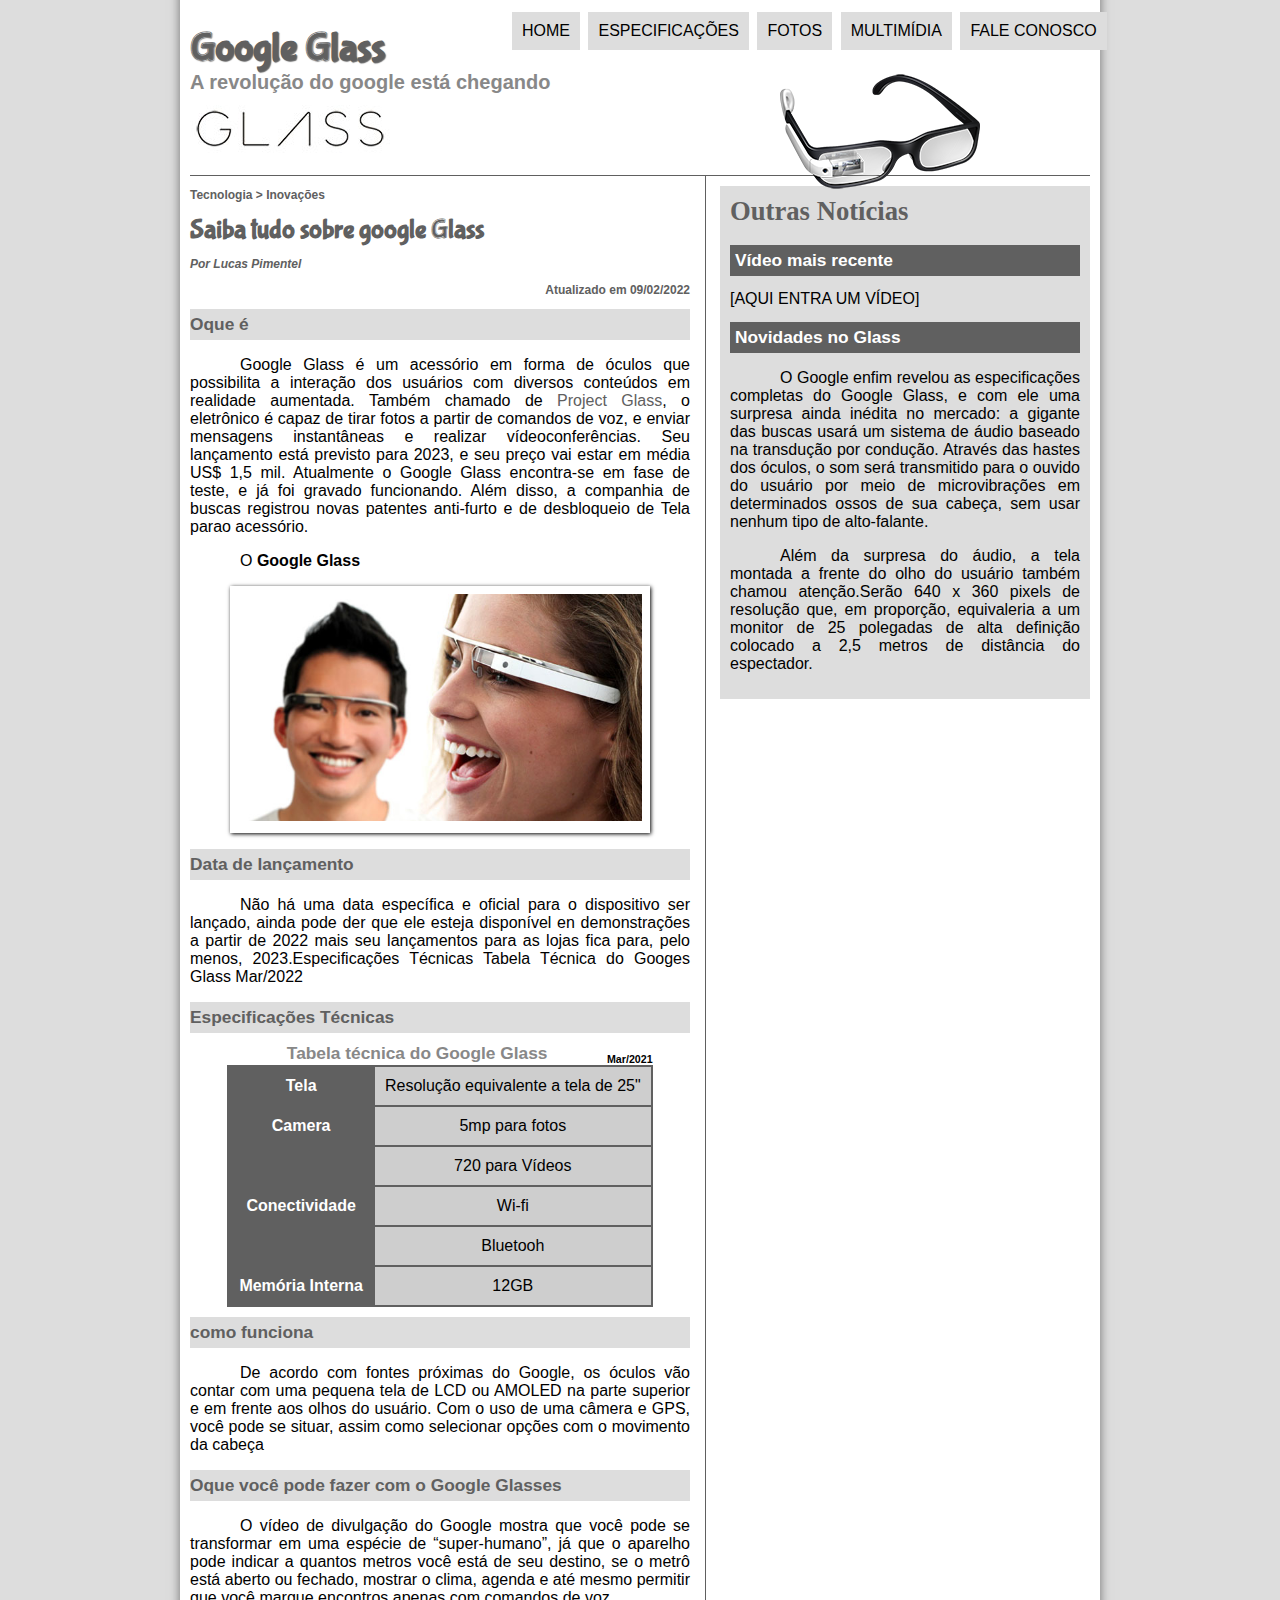
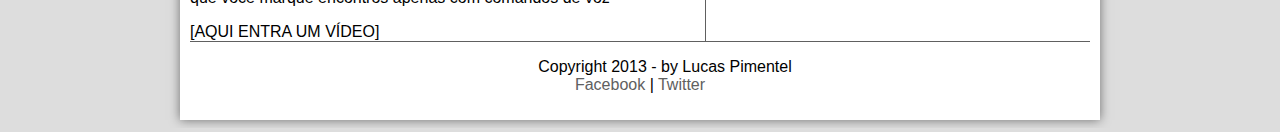
<file: index.html>
<!DOCTYPE html>
<html lang="pt-br">

<head>
  <meta charset="UTF-8" />
  <title> Tudo sobre Google Glass </title>
  <link rel="stylesheet" type="text/css" href="_css/estilo.css" />
</head>
<script language="javaScript" src="_javascript/funcoes.js"></script>
<body>
  <div id="interface">
    <header id="cabecalho">
      <hgroup>
        <h1>Google Glass</h1>
        <h2>A revolução do google está chegando</h2>
      </hgroup>

      <img id="icone" src="_imagens/glass-oculos-preto-peq.png" />
      <nav id="menu">
        <h1>Menu Principal</h1>
        <ul type="square">
          <li onmouseover="mudaFoto('_imagens/home.png')" onmouseout="mudaFoto('_imagens/glass-oculos-preto-peq.png')"><a href="index.html">Home</a></li>
          <li onmouseover="mudaFoto('_imagens/especificacoes.png')" onmouseout="mudaFoto('_imagens/glass-oculos-preto-peq.png')"><a href="specs.html">Especificações</a></li>
          <li onmouseover="mudaFoto('_imagens/fotos.png')" onmouseout="mudaFoto('_imagens/glass-oculos-preto-peq.png')"><a href="fotos.html">Fotos</a></li>
          <li onmouseover="mudaFoto('_imagens/multimidia.png')" onmouseout="mudaFoto('_imagens/glass-oculos-preto-peq.png')"><a href="multimidia.html">Multimídia</a></li>
          <li onmouseover="mudaFoto('_imagens/contato.png')" onmouseout="mudaFoto('_imagens/glass-oculos-preto-peq.png')"><a href="fale-conosco.html">Fale Conosco</a></li>
        </ul>
      </nav>
    </header>

    <section id="corpo">
      <article id="noticia-principal">
        <header id="cabecalho-artigo">
      <hgroup>
        <h3>Tecnologia > Inovações</h3>
        <h1>Saiba tudo sobre google Glass</h1>
        <h3><i>Por Lucas Pimentel</h3></i>
        <h3 class="direita">Atualizado em 09/02/2022</h3>
      </hgroup>
      </header>
      


      <h2>Oque é</h2>
      <p> Google Glass é um acessório em forma de óculos que possibilita a interação dos usuários com diversos conteúdos
        em realidade aumentada. Também chamado de <a href="http://glass.google.com" target="_blank">Project Glass</a>, o
        eletrônico é capaz de tirar fotos a partir de comandos de voz, e enviar mensagens instantâneas e realizar
        vídeoconferências. Seu lançamento está previsto para 2023, e seu preço vai estar em média US$ 1,5 mil.
        Atualmente o Google Glass encontra-se em fase de teste, e já foi gravado funcionando. Além disso, a companhia de
        buscas registrou novas patentes anti-furto e de desbloqueio de Tela parao acessório.
      </p>
      <p>O <span class="google-bold">Google Glass</span></p>
      <figure class="foto-legenda">
        <img src="_imagens/glass-quadro-homem-mulher.jpg" />
        <figcaption>
          <h3>Google Glass</h3>
          <p>Uma nova maneira de ver o mundo.</p>
        </figcaption>
      </figure>
      <h2>Data de lançamento</h2>
      <p>Não há uma data específica e oficial para o dispositivo ser lançado, ainda pode der que ele esteja disponível
        en demonstrações a partir de 2022 mais seu lançamentos para as lojas fica para, pelo menos, 2023.Especificações
        Técnicas Tabela Técnica do Googes Glass Mar/2022</p>
      <h2>Especificações Técnicas</h2>
      <table id="tabelaspec">
        <caption>Tabela técnica do Google Glass <span>Mar/2021</span></caption>

        <tr>
          <td class="ce">Tela</td>
          <td class="cd">Resolução equivalente a tela de 25"</td>
        </tr>
        <tr>
          <td rowspan="2" class="ce">Camera</td>
          <td class="cd">5mp para fotos</td>
        </tr>
        <tr>
          <td class="cd">720 para Vídeos</td></tr>
        <tr><td rowspan="2" class="ce">Conectividade</td>
        <td class="cd">Wi-fi</td></tr>
        <tr><td class="cd">Bluetooh</td></tr>
        <tr><td class="ce">Memória Interna</td>
        <td class="cd">12GB</td></tr>
      </table>

      <h2>como funciona</h2>
      <p>De acordo com fontes próximas do Google, os óculos vão contar com uma pequena tela de LCD ou AMOLED na parte
        superior e em frente aos olhos do usuário. Com o uso de uma câmera e GPS, você pode se situar, assim como
        selecionar opções com o movimento da cabeça</p>
      <h2>Oque você pode fazer com o Google Glasses</h2>
      <p>O vídeo de divulgação do Google mostra que você pode se transformar em uma espécie de “super-humano”, já que o
        aparelho pode indicar a quantos metros você está de seu destino, se o metrô está aberto ou fechado, mostrar o
        clima, agenda e até mesmo permitir que você marque encontros
        apenas com comandos de voz</p>
      [AQUI ENTRA UM VÍDEO]
    </article>
    </section>
    <aside id="lateral">
      <h1>Outras Notícias</h1>
      <h2>Vídeo mais recente </h2>
      [AQUI ENTRA UM VÍDEO]
      <h2>Novidades no Glass</h2>
      <p>O Google enfim revelou as especificações completas do Google Glass, e com ele uma surpresa ainda inédita no
        mercado: a gigante das buscas usará um sistema de áudio baseado na transdução por condução. Através das hastes
        dos óculos, o som será transmitido para o ouvido do usuário por meio de microvibrações em determinados ossos de
        sua cabeça, sem usar nenhum tipo de alto-falante.</p>
      <p>Além da surpresa do áudio, a tela montada a frente do olho do usuário também chamou atenção.Serão 640 x 360
        pixels de resolução que, em proporção, equivaleria a um monitor de 25 polegadas de alta definição colocado a 2,5
        metros de distância do espectador.
    </aside>
    <footer id="rodape">
      <p> Copyright 2013 - by Lucas Pimentel <br />
        <a href="http://facebook.com/cursosemvideo" target="_blank">Facebook </a> |
        <a href="http://twitter.com/cursosemvideo" target="_blank"> Twitter</a>
      </p>
    </footer>
    </aside>
  </div>
</body>
</html>
</file>
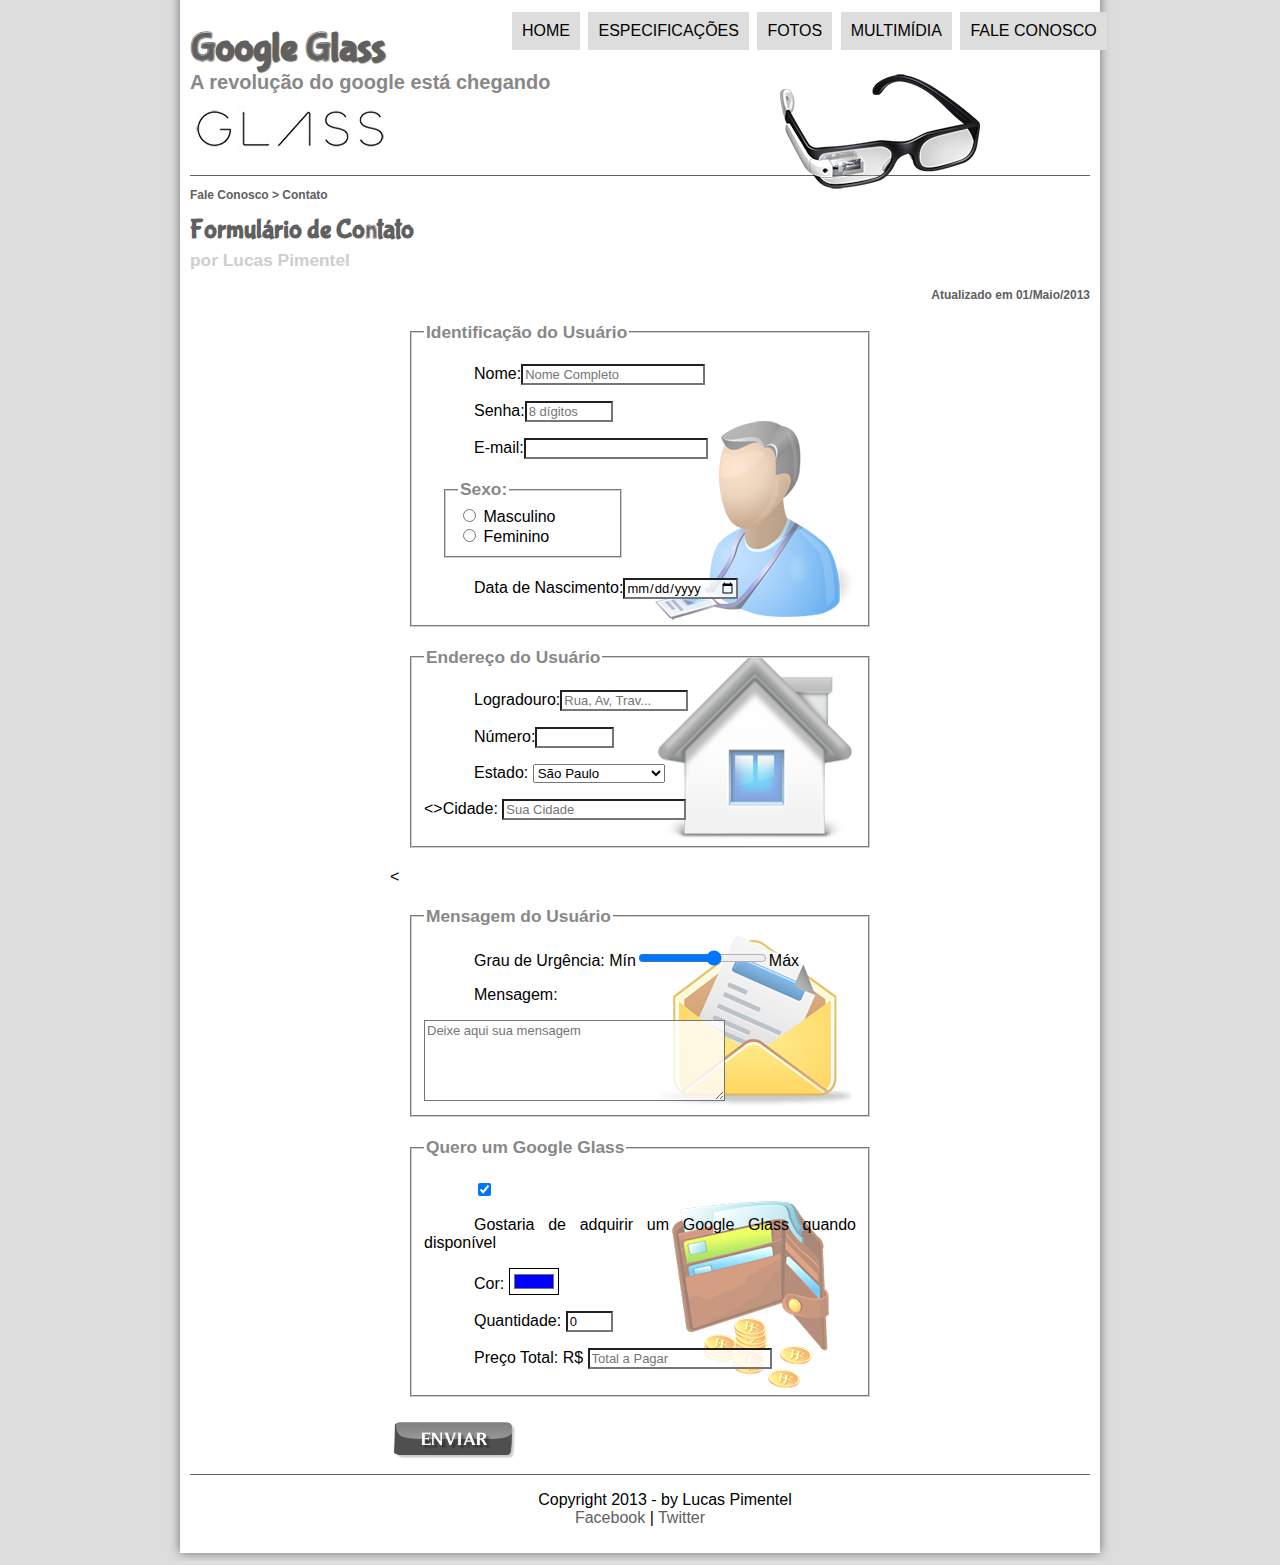
<file: fale-conosco.html>
<!DOCTYPE html>
<html lang="pt-br">

<head>
  <meta charset="UTF-8" />
  <title> Tudo sobre Google Glass </title>
  <link rel="stylesheet" href="_css/estilo.css" />
  <link rel="stylesheet" href="_css/form.css" />
  <script language="javaScript" src="_javascript/funcoes.js"></script>
  <script>
    function calc_total() {
      var qtd = parseInt(document.getElementById('cQtd').value);
      tot = qtd * 1500;
      document.getElementById('cTot').value = tot;
    }
  </script>
</head>

<body>
  <div id="interface">
    <header id="cabecalho">
      <hgroup>
        <h1>Google Glass</h1>
        <h2>A revolução do google está chegando</h2>
      </hgroup>

      <img id="icone" src="_imagens/glass-oculos-preto-peq.png" />
      <nav id="menu">
        <h1>Menu Principal</h1>
        <ul type="square">
          <li onmouseover="mudaFoto('_imagens/home.png')" onmouseout="mudaFoto('_imagens/contato.png')"><a
              href="index.html">Home</a></li>
          <li onmouseover="mudaFoto('_imagens/especificacoes.png')" onmouseout="mudaFoto('_imagens/contato.png')"><a
              href="specs.html">Especificações</a></li>
          <li onmouseover="mudaFoto('_imagens/fotos.png')" onmouseout="mudaFoto('_imagens/contato.png')"><a
              href="fotos.html">Fotos</a></li>
          <li onmouseover="mudaFoto('_imagens/multimidia.png')" onmouseout="mudaFoto('_imagens/contato.png')"><a
              href="multimidia.html">Multimídia</a></li>
          <li onmouseover="mudaFoto('_imagens/contato.png')" onmouseout="mudaFoto('_imagens/contato.png')"><a
              href="fale-conosco.html">Fale Conosco</a></li>
        </ul>
      </nav>
    </header>

    <section id="corpo-full">
      <article id="noticia-principal">
        <header id="cabecalho-artigo">
          <hgroup>
            <h3>Fale Conosco > Contato</h3>
            <h1>Formulário de Contato</h1>
            <h2>por Lucas Pimentel</h2>
            <h3 class="direita">Atualizado em 01/Maio/2013</h3>
          </hgroup>
        </header>

        <form method="post" id="fContato" action="mailto:lucaspimentelex@gmail.com" oninput="calc_total();">
          <fieldset id="usuario">
            <legend>Identificação do Usuário</legend>
            <p><label for="cNome">Nome:</label><input type="text" name="tNome" id="cNome" size="20" maxlength="30"
                placeholder="Nome Completo" /> </p>
            <p><label for="cSenha">Senha:</label><input type="password" name="tSenha" id="cSenha" size="8" maxlenght="8"
                placeholder="8 dígitos" /></p>
            <p><label for="cMail">E-mail:</label><input type="email" name="tMail" id="cMail" size="20" maxlenght="40" />
            </p>
            <fieldset id="sexo">
              <legend>Sexo:</legend>
              <input type="radio" name="tSexo" id="cMasc" /> <label for="cMasc"> Masculino</label><br />
              <input type="radio" name="tSexo" id="cFem" /> <label for="cFem">Feminino</label>
            </fieldset>
            <p>Data de Nascimento:<input type="date" name="tNasc" id="cNasc" /></p>
          </fieldset>

          <fieldset id="endereco">
            <legend>Endereço do Usuário</legend>
            <p>Logradouro:<input type="text" name="tRua" id="cRua" size="13" maxlength="80"
                placeholder="Rua, Av, Trav..." </p>
            <p>Número:<input type="number" name="tNum" id="cNum" min="0" max="99999" /></p>
            <p><label for="cEst">Estado:</label>
              <select name="tEst" id="cEst">
                <optgroup label="Região Sudeste"></optgroup>
                <option value="Sp" select>São Paulo</option>
                <option value="Rj">Rio de Janeiro</option>
                <option value="Mg">Minas Gerais</option>
                <optgroup label="Região Sul"></optgroup>
                <option value="Pr">Paraná</option>
                <option value="SC">Santa Catarina</option>
                <option value="RS">Rio Grande do Sul</option>

              </select>
            </p>
            <><label for="cCid">Cidade:</label>
              <input type="text" name="tCid" id="cCid" size="20" maxlenght="20" placeholder="Sua Cidade" /></p>


          </fieldset>

          < <fieldset id="mensagem">
            <legend>Mensagem do Usuário</legend>
            <p><label for="cUrg">Grau de Urgência:</label>
              Mín<input type="range" name="tUrg" id="cUrg" min="0" max="10" step="2" />Máx</p>
            <p><label for="cMsg">Mensagem:</label></p>
            <textarea name="tMsg" id="cMsg" cols="35" rows="5" placeholder="Deixe aqui sua mensagem"></textarea>
            </fieldset>

            <fieldset id="pedido">
              <legend>Quero um Google Glass</legend>
              <p><input type="checkbox" name="tPed" id="cPed" checked /></p>
              <p><label for="cPed">Gostaria de adquirir um Google Glass quando disponível</label></p>
              <p><label for="cCed">Cor:</label>
                <input type="color" name="tCor" id="cCor" value="#0000ff" />
              </p>
              <p><label for="cQtd">Quantidade:</label>
                <input type="number" name="tQtd" id="cQtd" min="0" max="5" value="0" />
              </p>
              <p><label for="cTot">Preço Total: R$</label>
                <input type="text" name="tTot" id="cTot" placeholder="Total a Pagar" readonly />
              </p>
            </fieldset>


            <input type="image" name="Enviar" src="_imagens/botao-enviar.png" />
        </form>
    </section>

    <footer id="rodape">
      <p> Copyright 2013 - by Lucas Pimentel <br />
        <a href="http://facebook.com/cursosemvideo" target="_blank">Facebook </a> |
        <a href="http://twitter.com/cursosemvideo" target="_blank"> Twitter</a>
      </p>
    </footer>
    </aside>
  </div>
</body>

</html>
</file>
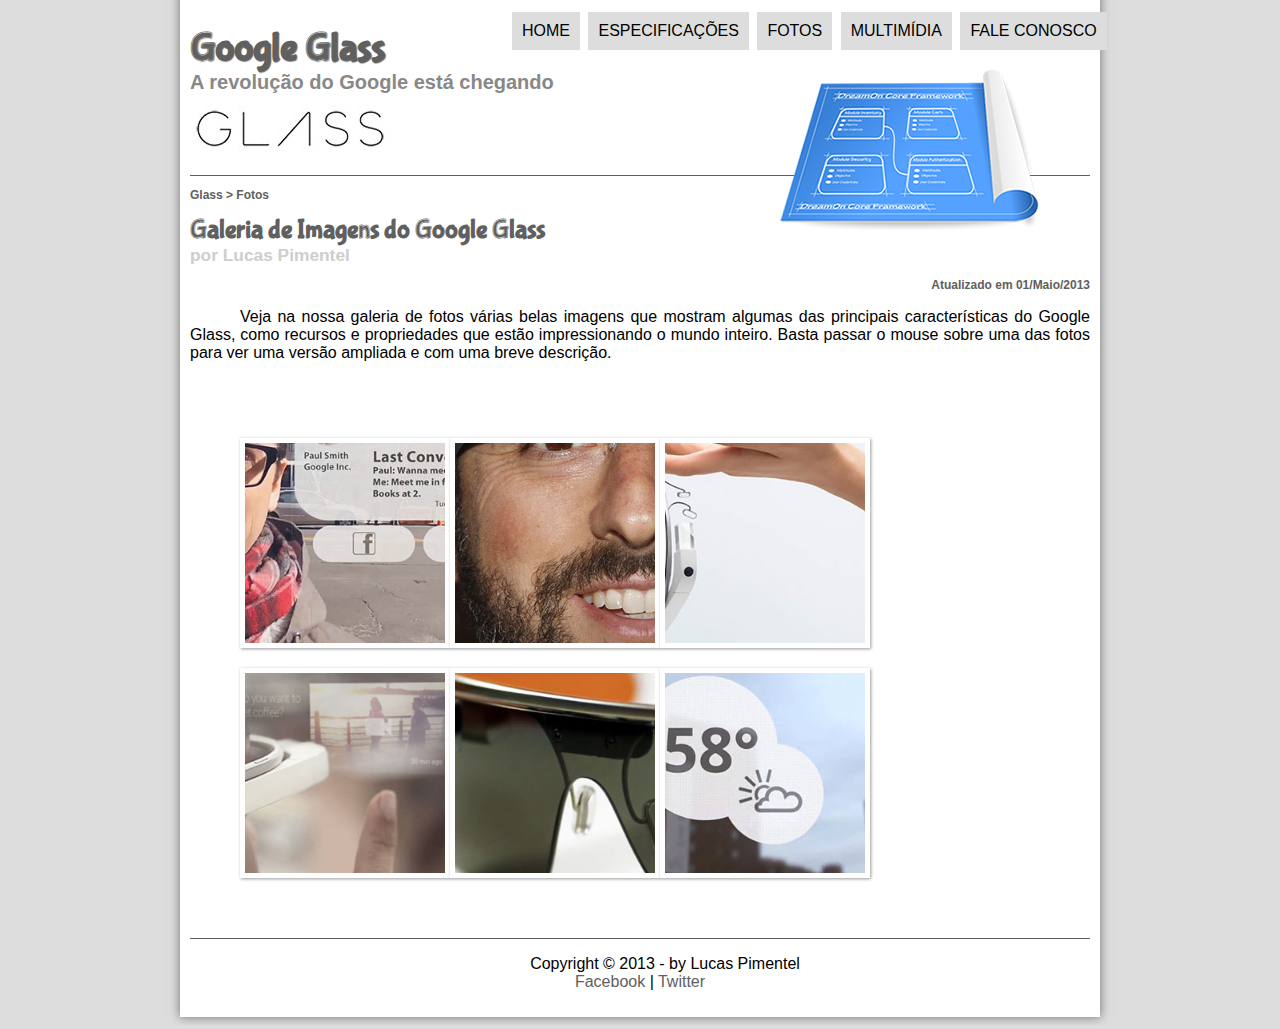
<file: fotos.html>
<!DOCTYPE html>
<html lang="pt-br">

<head>
  <meta charset="UTF-8" />
  <title>Tudo sobre Google Glass</title>
  <link rel="stylesheet" type="text/css" href="_css/estilo.css" />
  <link rel="stylesheet" type="text/css" href="_css/fotos.css" />
</head>
<script language="javascript" src="_javascript/funcoes.js"></script>

<body>
  <div id="interface">
    <header id="cabecalho">
      <hgroup>
        <h1>Google Glass</h1>
        <h2>A revolução do Google está chegando</h2>
      </hgroup>

      <img id="icone" src="_imagens/especificacoes.png" />
      <nav id="menu">
        <h1>Menu Principal</h1>
        <ul onmouseout="mudaFoto('_imagens/fotos.png')">
          <li onmouseover="mudaFoto('_imagens/home.png')" onmouseout="mudaFoto('_imagens/fotos.png')"><a href="index.html">Home</a></li>
          <li onmouseover="mudaFoto('_imagens/especificacoes.png')" onmouseout="mudaFoto('_imagens/fotos.png')"><a href="specs.html">Especificações</a></li>
          <li onmouseover="mudaFoto('_imagens/fotos.png')" onmouseout="mudaFoto('_imagens/fotos.png')"><a href="fotos.html">Fotos</a></li>
          <li onmouseover="mudaFoto('_imagens/multimidia.png')" onmouseout="mudaFoto('_imagens/fotos.png')"><a href="multimidia.html">Multimídia</a></li>
          <li onmouseover="mudaFoto('_imagens/contato.png')" onmouseout="mudaFoto('_imagens/fotos.png')"><a href="fale-conosco.html">Fale Conosco</a></li>
        </ul>
      </nav>
    </header>
    <section id="corpo-full">
      <article>
        <header id="cabecalho-artigo">
          <hgroup>
            <h3>Glass > Fotos</h3>
            <h1>Galeria de Imagens do Google Glass</h1>
            <h2>por Lucas Pimentel</h2>
            <h3 class="direita">Atualizado em 01/Maio/2013</h3>
          </hgroup>
        </header>




<p>Veja na nossa galeria de fotos várias belas imagens que mostram algumas das principais características do Google Glass, como recursos e propriedades que estão impressionando o mundo inteiro. Basta passar o mouse sobre uma das fotos para ver uma versão ampliada e com uma breve descrição.</p>

<ul id="album-fotos">
  <li id="foto01"><span>Agenda e lembretes</span></li>
  <li id="foto02"><span>Sergey Brin usando o Glass</span></li>
  <li id="foto03"><span>Leve e compacto</span></li>
  <li id="foto04"><span>Sensação de uma tela de 50"</span></li>
  <li id="foto05"><span>Vários tipos de lente</span></li>
  <li id="foto06"><span>Informações importantes</span></li>
</ul>

</article>
</section>

<footer id="rodape">
  <p>Copyright &copy; 2013 - by Lucas Pimentel <br />
    <a href="http://facebook.com/cursosemvideo" target="_blank">Facebook</a> |
    <a href="http://twitter.com/cursosemvideo" target="_blank">Twitter<a />
  </p>
</footer>
</div>
</body>

</html>
</file>
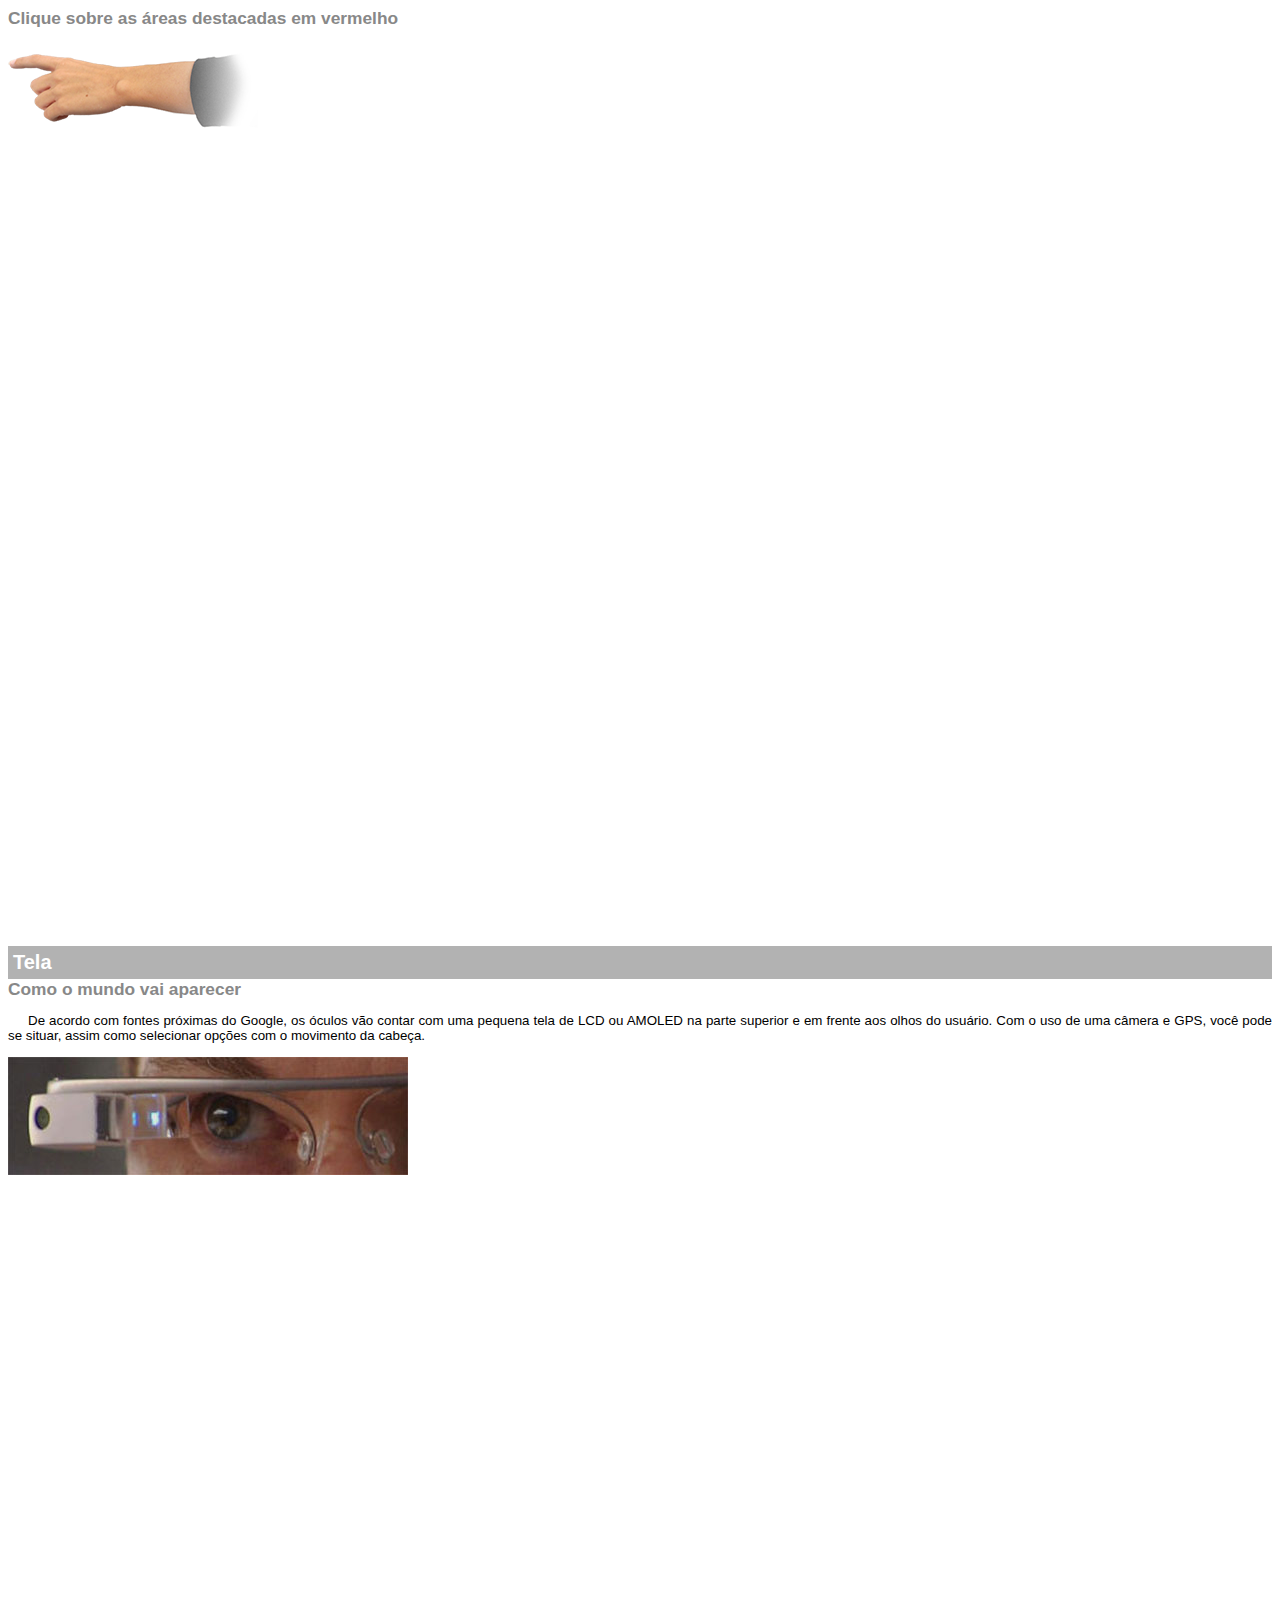
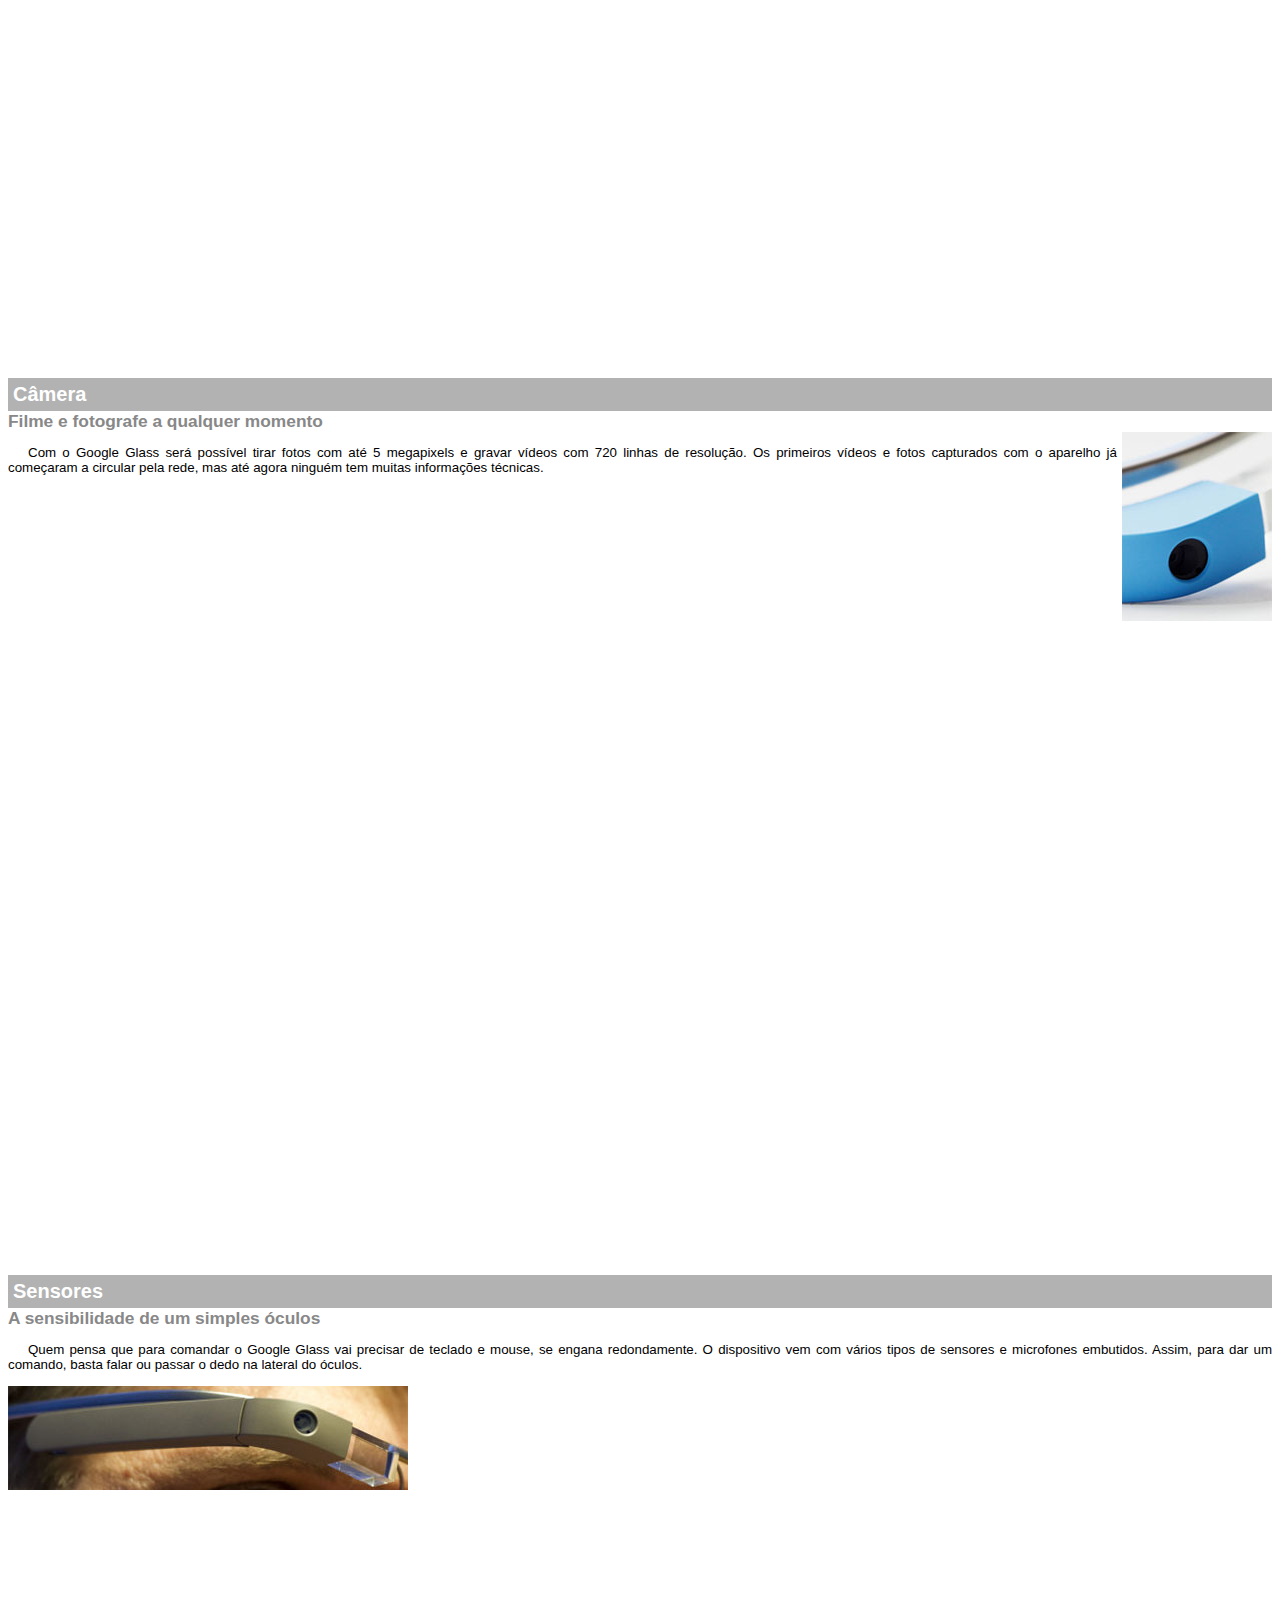
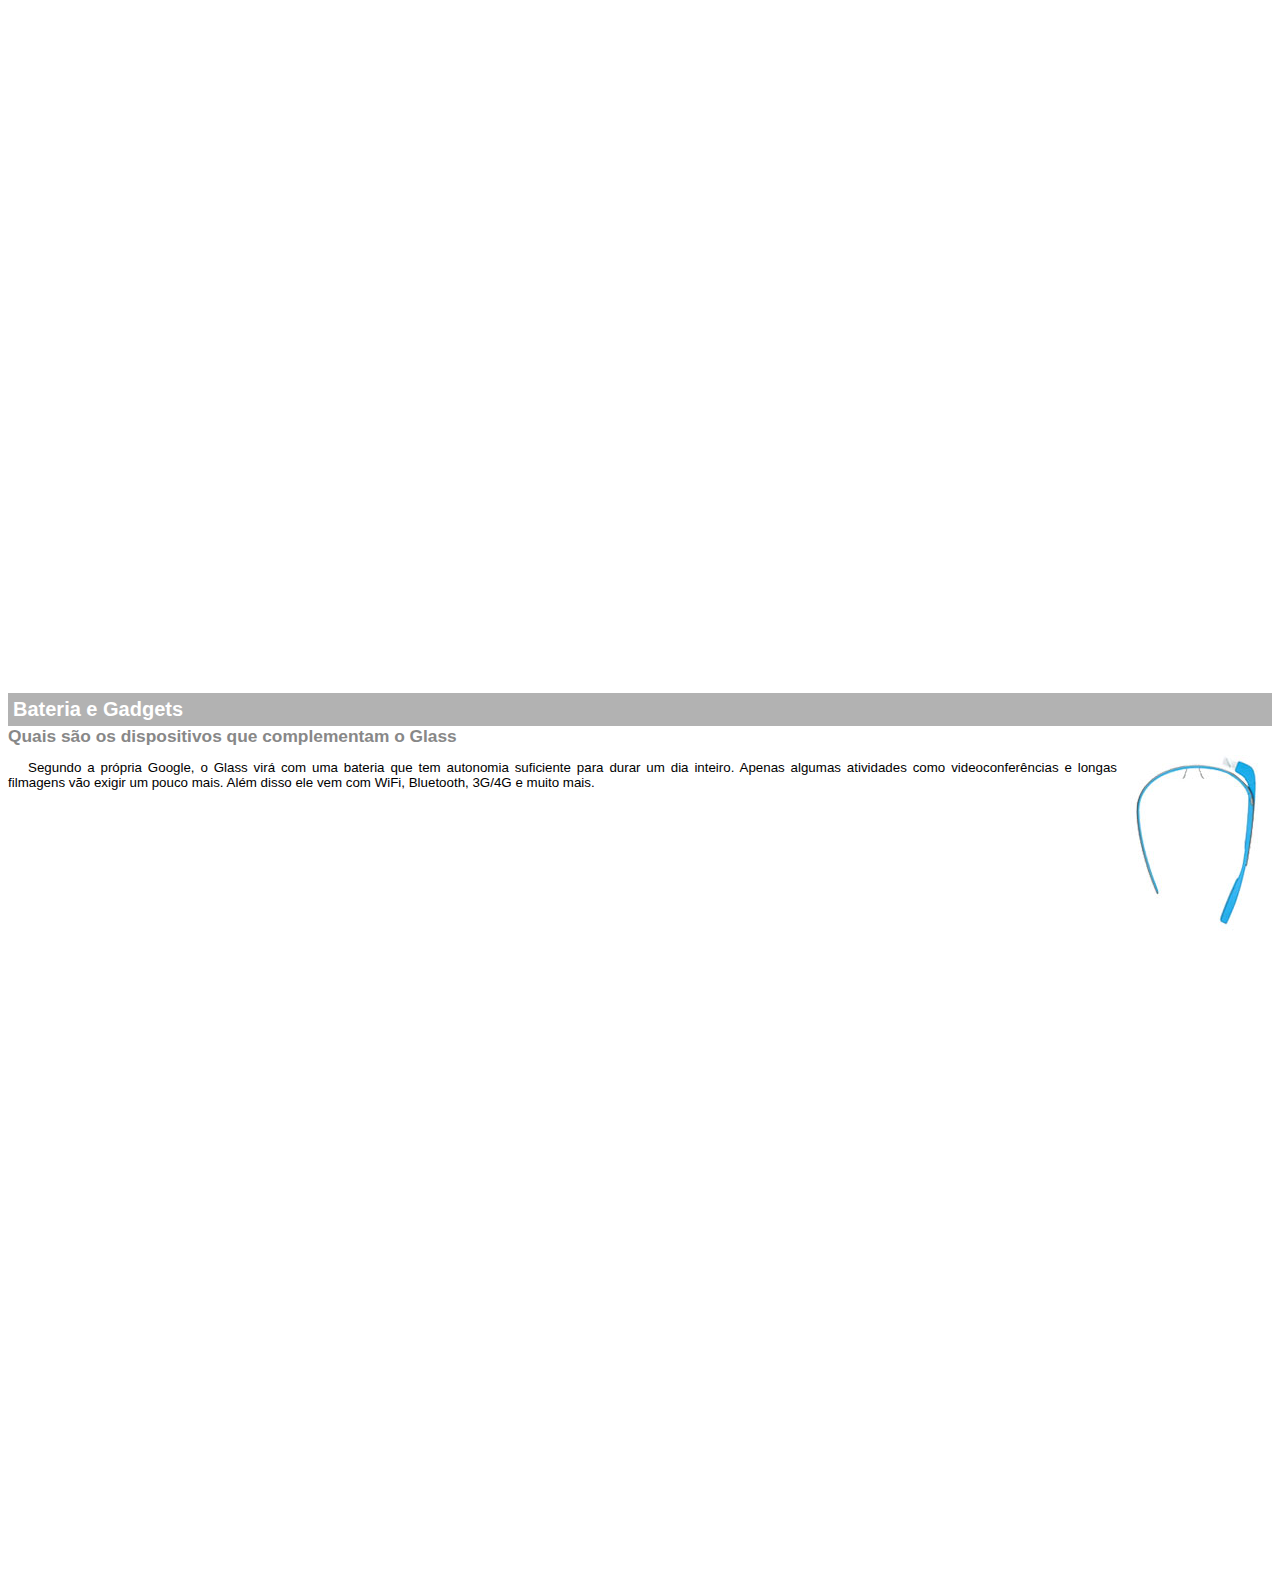
<file: google-glass.html>
<!DOCTYPE html>
<html>

<head>
  <meta charset="UTF-8" />
  <title> Informações sobre Google Glass</title>
  <style>
    body {
      font-family: arial, sans-serif;
      font-size: 10pt;
    }

    p {
      text-align: justify;
      text-indent: 20px;
    }

    article h1 {
      font-size: 15pt;
      color: #ffffff;
      background-color: rgba(0, 0, 0, .3);
      padding: 5px;
      margin: 0px;
    }

    article h2 {
      font-size: 13pt;
      color: #888888;
      margin: 0px;
    }

    article {
      margin-bottom: 800px;
    }

    img.img-dir {
      display: block;
      float: right;
      margin-left: 5px;
    }
  </style>
</head>

<body>

  <article id="topo">
    <header>
      <h2>Clique sobre as áreas destacadas em vermelho</h2>
    </header>
    <img src="_imagens/mao.png" alt="mão apontando para a esquerda" />
  </article>

  <article id="tela">
    <header>
      <h1>Tela</h1>
      <h2>Como o mundo vai aparecer</h2>
    </header>
    <p>De acordo com fontes próximas do Google, os óculos vão contar com uma pequena tela de LCD ou AMOLED na parte
      superior e em frente aos olhos do usuário. Com o uso de uma câmera e GPS, você pode se situar, assim como
      selecionar
      opções com o movimento da cabeça.</p>
    <img src="_imagens/det-tela.jpg" alt="Tela do Google Glasse" />
  </article>

  <article id="camera">
    <header>
      <h1>Câmera</h1>
      <h2>Filme e fotografe a qualquer momento</h2>
    </header>
    <img src="_imagens/det-camera.jpg" class="img-dir" alt="Câmera do Google Glass" />
    <p>Com o Google Glass será possível tirar fotos com até 5 megapixels e gravar vídeos com 720 linhas de resolução. Os primeiros vídeos e fotos capturados com o aparelho já começaram a circular pela rede, mas até agora ninguém tem muitas informações técnicas.
</p>
    </article>
  

  <article id="sensores">
    <header>
      <h1>Sensores</h1>
      <h2>A sensibilidade de um simples óculos</h2>
    </header>
    <p>Quem pensa que para comandar o Google Glass vai precisar de teclado e mouse,
      se engana redondamente. O dispositivo vem com vários tipos de sensores e microfones embutidos. Assim, para dar um
      comando, basta falar ou passar o dedo na lateral do óculos.</p>
    <img src="_imagens/det-touch.jpg" alt="Sensores do Google Glass" />
  </article>

  <article id="gadgets">
    <header>
      <h1>Bateria e Gadgets</h1>
      <h2>Quais são os dispositivos que complementam o Glass</h2>
    </header>
    <img src="_imagens/det-bateria.jpg" class="img-dir" alt="Bateria e Gadgets do Google Glass" />
    <p>Segundo a própria Google, o Glass virá com uma bateria que tem autonomia suficiente para durar um dia inteiro.
      Apenas algumas atividades como videoconferências e longas filmagens vão exigir um pouco mais. Além disso ele vem
      com WiFi, Bluetooth, 3G/4G e muito mais.</p>
  </article>
</body>

</html>
</file>
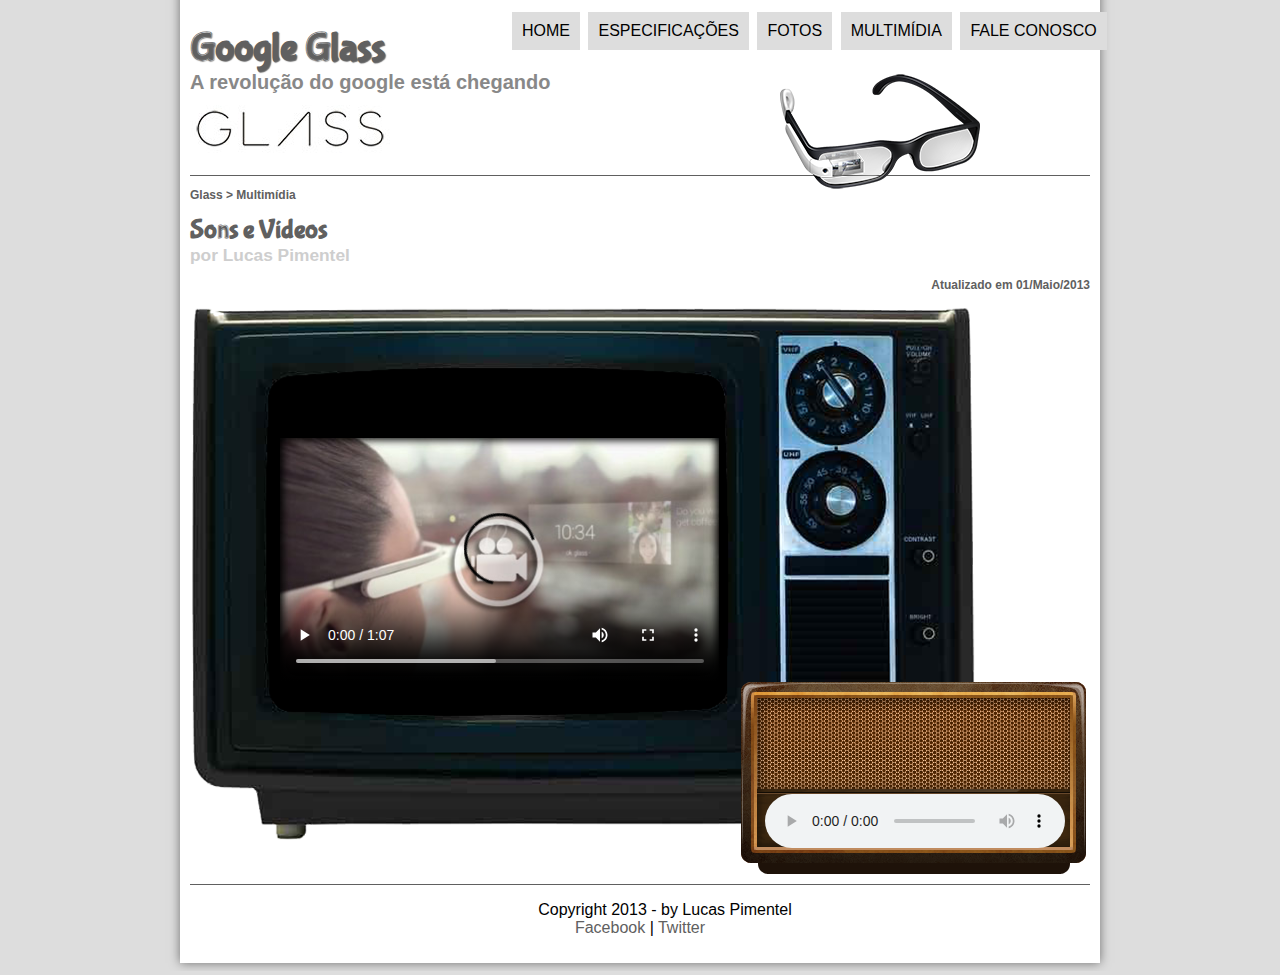
<file: multimidia.html>
<!DOCTYPE html>
<html lang="pt-br">

<head>
  <meta charset="UTF-8" />
  <title> Tudo sobre Google Glass </title>
  <link rel="stylesheet" href="_css/estilo.css" />
  <link rel="stylesheet" href="_css/media.css"/>
</head>
<script language="javaScript" src="_javascript/funcoes.js"></script>
<body>
  <div id="interface">
    <header id="cabecalho">
      <hgroup>
        <h1>Google Glass</h1>
        <h2>A revolução do google está chegando</h2>
      </hgroup>

      <img id="icone" src="_imagens/glass-oculos-preto-peq.png" />
      <nav id="menu">
        <h1>Menu Principal</h1>
        <ul type="square">
          <li onmouseover="mudaFoto('_imagens/home.png')" onmouseout="mudaFoto('_imagens/multimidia.png')"><a href="index.html">Home</a></li>
          <li onmouseover="mudaFoto('_imagens/especificacoes.png')" onmouseout="mudaFoto('_imagens/multimidia.png')"><a href="specs.html">Especificações</a></li>
          <li onmouseover="mudaFoto('_imagens/fotos.png')" onmouseout="mudaFoto('_imagens/multimidia.png')"><a href="fotos.html">Fotos</a></li>
          <li onmouseover="mudaFoto('_imagens/multimidia.png')" onmouseout="mudaFoto('_imagens/multimidia.png')"><a href="multimidia.html">Multimídia</a></li>
          <li onmouseover="mudaFoto('_imagens/contato.png')" onmouseout="mudaFoto('_imagens/multimidia.png')"><a href="fale-conosco.html">Fale Conosco</a></li>
        </ul>
      </nav>
    </header>

    <header id="cabecalho-artigo">
      <hgroup>
        <h3>Glass > Multimídia</h3>
        <h1>Sons e Vídeos</h1>
        <h2>por Lucas Pimentel</h2>
        <h3 class="direita">Atualizado em 01/Maio/2013</h3>
      </hgroup>
    </header>
<div id="tv-radio">
  <audio id="musica" controls="controls>
    <source src="_media/2009-lovers-carvings-bibio.mp3" type="audio/mpeg"/>

  </audio>
  <video id="filme" controls="controls" poster="_imagens/video-mini03.jpg">
    <source src="_media/getting-started.mp4" type="video/mp4"/>

  </video>
</div>

<footer id="rodape">
  <p> Copyright 2013 - by Lucas Pimentel <br />
    <a href="http://facebook.com/cursosemvideo" target="_blank">Facebook </a> |
    <a href="http://twitter.com/cursosemvideo" target="_blank"> Twitter</a>
  </p>
</footer>
</aside>
</div>
</body>
</html>
</file>
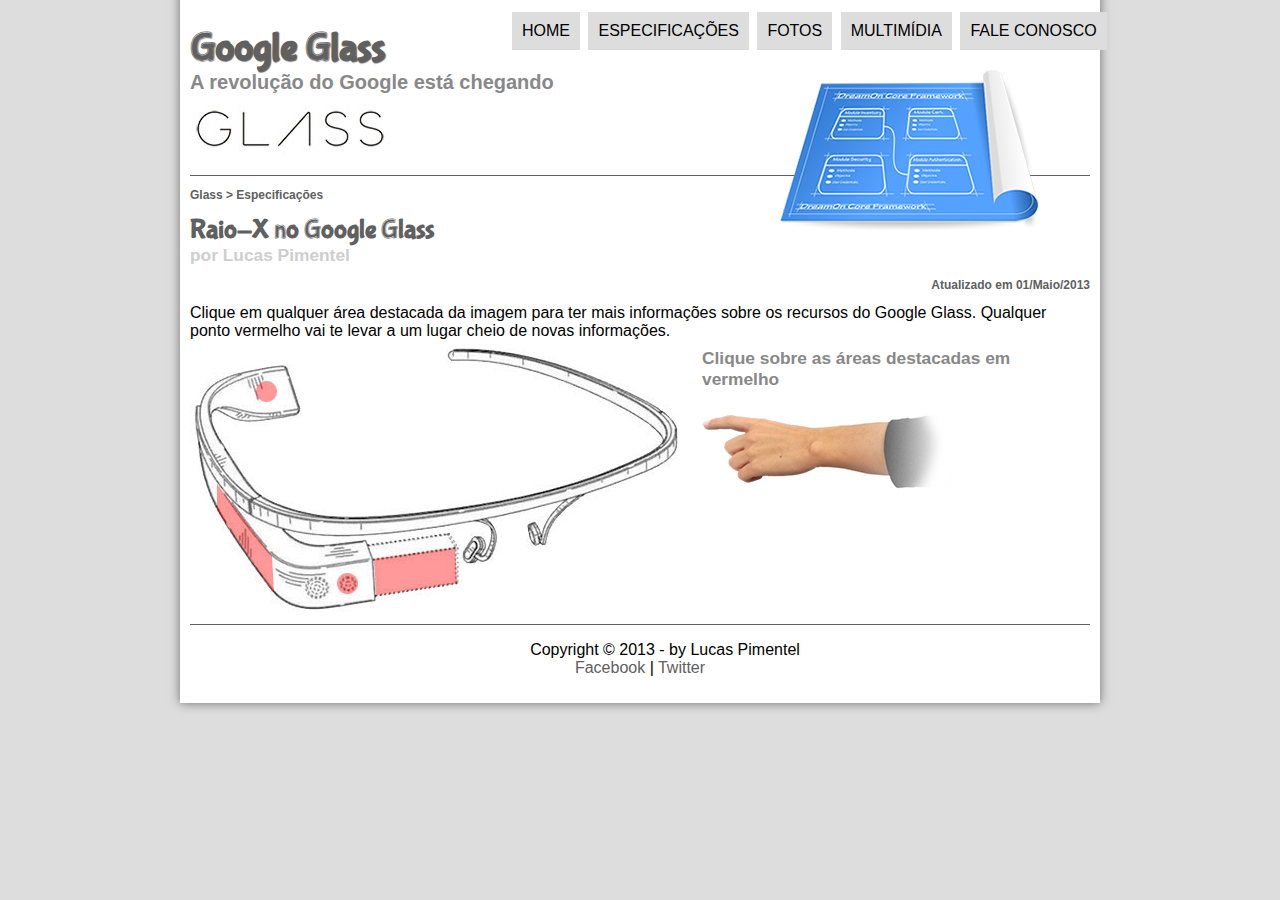
<file: specs.html>
<!DOCTYPE html>
<html lang="pt-br">

<head>
  <meta charset="UTF-8" />
  <title>Tudo sobre Google Glass</title>
  <link rel="stylesheet" type="text/css" href="_css/estilo.css" />
  <link rel="stylesheet" type="text/css" href="_css/specs.css" />
</head>
<script language="javascript" src="_javascript/funcoes.js"></script>

<body>
  <div id="interface">
    <header id="cabecalho">
      <hgroup>
        <h1>Google Glass</h1>
        <h2>A revolução do Google está chegando</h2>
      </hgroup>

      <img id="icone" src="_imagens/especificacoes.png" />
      <nav id="menu">
        <h1>Menu Principal</h1>
        <ul onmouseout="mudaFoto('_imagens/especificacoes.png')">
          <li onmouseover="mudaFoto('_imagens/home.png')" onmouseout="mudaFoto('_imagens/multimidia.png')"><a href="index.html">Home</a></li>
          <li onmouseover="mudaFoto('_imagens/especificacoes.png')" onmouseout="mudaFoto('_imagens/multimidia.png')"><a href="specs.html">Especificações</a></li>
          <li onmouseover="mudaFoto('_imagens/fotos.png')" onmouseout="mudaFoto('_imagens/multimidia.png')"><a href="fotos.html">Fotos</a></li>
          <li onmouseover="mudaFoto('_imagens/multimidia.png')" onmouseout="mudaFoto('_imagens/multimidia.png')"><a href="multimidia.html">Multimídia</a></li>
          <li onmouseover="mudaFoto('_imagens/contato.png')" onmouseout="mudaFoto('_imagens/multimidia.png')"><a href="fale-conosco.html">Fale Conosco</a></li>
        </ul>
      </nav>
    </header>
    
    <section id="corpo-full">
      <article>
        <header id="cabecalho-artigo">
          <hgroup>
            <h3>Glass > Especificações</h3>
            <h1>Raio-X no Google Glass</h1>
            <h2>por Lucas Pimentel</h2>
            <h3 class="direita">Atualizado em 01/Maio/2013</h3>
          </hgroup>
        </header>
        Clique em qualquer área destacada da imagem para ter mais informações sobre os recursos do Google Glass.
        Qualquer ponto vermelho vai te levar a um lugar cheio de novas informações.

        <section id="conteudo">
          <img src="_imagens/glass-esquema-marcado.jpg" usemap="#meumapa" />
          <map name="meumapa">
            <area shape="poly" coords="182,219,266,207,267,243,185,255" href="google-glass.html#tela" target="janela" />
						<area shape="circle" coords="158,243,11" href="google-glass.html#camera" target="janela" />
						<area shape="circle" coords="77,52, 11" href="google-glass.html#gadgets" target="janela" />
						<area shape="poly" coords="27,144,81,216,83,250,27,167" href="google-glass.html#sensores" target="janela" />
          </map>
          <iframe src="google-glass.html" name="janela" id="frame-spec"></iframe>
        </section>
      </article>
    </section>

    <footer id="rodape">
      <p>Copyright &copy; 2013 - by Lucas Pimentel <br />
        <a href="http://facebook.com/cursosemvideo" target="_blank">Facebook</a> |
        <a href="http://twitter.com/cursosemvideo" target="_blank">Twitter<a />
      </p>
    </footer>
  </div>
</body>

</html>
</file>
<file: _css/estilo.css>
@charset "UTF-8";
@import url(http://fonts.googleapis.com/css?family=Titillium+Web);
@font-face {
  font-family: "FonteLogo";
  src: url("../_fonts/bubblegum-sans-regular.otf");
}
body {
  font-family: Arial, sans-serif;
  background-color: #dddddd;
  color: rgba(0, 0, 0, 1);
}
div#interface {
  width: 900px;
  background-color: #ffffff;
  margin: -20px auto 0px auto;
  box-shadow: 0px 0px 10px rgba(0, 0, 0, 0.5);
  padding: 10px;
}
p {
  text-align: justify;
  text-indent: 50px;
}
a {
  color: #606060;
  text-decoration: none;
}
a:hover {
  text-decoration: underline;
}
header#cabecalho img#icone {
  position: absolute;
  left: 780px;
  top: 70px;
}
header#cabecalho {
  border-bottom: 1px #606060 solid;
  height: 150px;
  background: url("../_imagens/glass-logo-peq.jpg") no-repeat 0px 80px;
}
header#cabecalho h1 {
  font-family: "FonteLogo", sans-serif;
  font-size: 30pt;
  color: #606060;
  text-shadow: 1px 1px 1px rgba(0, 0, 0, 0.6);
  padding: 0px;
  margin-bottom: 0px;
}

header#cabecalho h2 {
  font-family: "Titillium Web ", sans-serif;
  color: #888888;
  font-size: 15pt;
  padding: 0px;
  margin-top: 0px;
}
/* formatação de imagens com legendas */
figure.foto-legenda {
  position: relative;
  border: 8px solid white;
  box-shadow: 1px 1px 4px black;
}

figure.foto-legenda img {
  width: 100%;
  height: 100%;
}
figure.foto-legenda figcaption {
  opacity: 0;
  position: absolute;
  top: 0px;
  background-color: rgba(0, 0, 0, 0.4);
  color: white;
  width: 100%;
  height: 100%;
  padding: 10px;
  box-sizing: border-box;
  transition: opacity 1s;
}

figure.foto-legenda:hover figcaption {
  opacity: 1;
}
/* Formatação do Menu */
nav#menu {
  display: block;
}
nav#menu ul {
  list-style: none;
  text-transform: uppercase;
  position: relative;
  top: -100px;
  left: 280px;
}
nav#menu li {
  display: inline-block;
  background-color: #dddddd;
  padding: 10px;
  margin: 2px;
  transition: background-color 1s;
}

nav#menu li:hover {
  background-color: #606060;
}

nav#menu h1 {
  display: none;
}

span.google-bold {
  font-weight: 900;
}
nav#menu a {
  color: #000000;
  text-decoration: none;
}
nav#menu a:hover {
  color: #ffffff;
  text-decoration: underline;
}
section#corpo {
  display: block;
  width: 500px;
  float: left;
  border-right: 1px solid #606060;
  padding-right: 15px;
}
article#noticia-principal h2 {
  font-size: 13pt;
  color: #606060;
  background-color: #dddddd;
  padding: 5px 0px 5px 0px;
  margin: 10px 0px 10px 0px;
}
header#cabecalho-artigo h1{
  font-family: 'FonteLogo', sans-serif;
  font-size: 20pt;
  color: #606060;
  margin-bottom: 0px; 
  margin-top: 0px; 
}
.direita {
  text-align: right;
}
header#cabecalho-artigo h2{
  font-size: 13pt;
  color: #cecece;
  background-color: #ffffff;
  margin: 0px;  
}
header#cabecalho-artigo h3{
  font-size: 12px;
  color:#606060;

  
}
table#tabelaspec {
  border: 1px solid #606060;
  border-spacing: 0px;
  margin-left: auto;
  margin-right: auto;
    } 
table#tabelaspec td {
border: 1px solid#606060;
padding: 10px;
text-align: center;
vertical-align: middle;
}
table#tabelaspec td.ce{
color: #ffffff;
background-color: #606060;
vertical-align: top;
font-weight: bold;
}

table#tabelaspec td.cd{
  background-color: #cecece;  
}
table#tabelaspec caption{
  color: #888888;
  font-size: 13pt;
  font-weight: bolder;
}
table#tabelaspec caption span{
  display: block;
  float: right;
  color: #000000;
  font-size: 8pt;
margin-top: 10px;
}
aside#lateral {
  display: block;
  width: 350px;
  float: right;
  background-color:#dddddd;
  padding: 10px;
  margin-top: 10px;
  box-shadow: 2px 2 px 2 px rgba(0, 0, 0, .5);
}
aside#lateral h1{
  font-family: 'FonteLogo, sans-serif';
  font-size: 20pt;
  color:#606060;
  margin-top: 0px;
}
aside#lateral h2 {
background-color: #606060;
font-size: 13pt;
color: #ffffff;
padding: 5px;
  
}

footer#rodape {
clear: both; 
border-top: 1px solid #606060;
}
footer#rodape p {
text-align: center;
}
</file>
<file: _css/form.css>
@charset "UTF-8";
form{
  width: 500px;
  margin: auto;
}

input, textarea{
  font-family: sans-serif;
  font-weight: normal;
  font-size: 13px;
  background-color: rgba(255, 255, 255, .8);
}

Input:hover, textarea:hover{
  background-color: #dddddd;
}
legend{
  color: #888888;
  font-weight: bold;
  font-size: 13pt;
  font-family: sans-serif;
}
fieldset{
  border-color: #cecece;
  margin: 20px;
}
fieldset#sexo{
  width: 150px;
}

fieldset#usuario{
  background: url("../_imagens/icone-contato.png") no-repeat 95% 95%;
  }
  fieldset#endereco{
  background: url("../_imagens/icone-endereco.png") no-repeat 95% 95%;
  }
  fieldset#mensagem{
    background: url("../_imagens/icone-mensagem.png") no-repeat 95% 95%;
    }
    fieldset#pedido{
      background: url("../_imagens/icone-pagamento.png") no-repeat 95% 95%;
      }
</file>
<file: _css/fotos.css>
@charset "UTF-8";
ul#album-fotos{
  width: 700px;
  margin: 0px;
  padding: 50px;
  overflow: hidden;
  list-style: none;
}
ul#album-fotos li {
float: left;
width: 200px;
height: 200px;
margin: 10px auto;border: 5px solid #ffffff;
background-color: #ffffff;
box-shadow: 1px 1px 3px rgba(0,0,0, .4);
-webkit-transition: all .4s ease-in;
}
ul#album-fotos li span{
  opacity: 0;
  color: #ffffff;
  text-shadow: 1px 1px 3px rgba(0,0,0, .4);
  background-color: rgba(0,0,0, .3);
  font-size: 9pt;
  line-height: 370px;
  padding: 5px;
}
ul#album-fotos li:hover {
  -webkit-transform: scale(1.5);

}

ul#album-fotos li:hover span{
  opacity:1;
}


ul#album-fotos li#foto01{
  background: url('../_imagens/galeria-01.jpg') no-repeat ;
  background-position: 50% 50%;
  background-size: 400px 400px;
  background-color: #ffffff;
}
ul#album-fotos li#foto01:hover {
  background-position: 0px 0px;
  background-size: 200px 200px;
}
ul#album-fotos li#foto02 {
  background: url('../_imagens/galeria-02.jpg') no-repeat ;  
  background-position: 50% 50%;
  background-size: 400px 400px;
  background-color: #ffffff;
}
ul#album-fotos li#foto02:hover {
  background-position: 0px 0px;
  background-size: 200px 200px;
}
ul#album-fotos li#foto03{
  background: url('../_imagens/galeria-03.jpg') no-repeat;
  background-position: 50% 50%;
  background-size: 400px 400px;
  background-color: #ffffff;
}
ul#album-fotos li#foto03:hover {
  background-position: 0px 0px;
  background-size: 200px 200px;
}
ul#album-fotos li#foto04{
  background: url('../_imagens/galeria-04.jpg') no-repeat ;
  background-position: 50% 50%;
  background-size: 400px 400px;
  background-color: #ffffff;
}
ul#album-fotos li#foto04:hover {
  background-position: 0px 0px;
  background-size: 200px 200px;
}
ul#album-fotos li#foto05{
  background: url('../_imagens/galeria-05.jpg') no-repeat ;
  background-position: 50% 50%;
  background-size: 400px 400px;
  background-color: #ffffff;
}
ul#album-fotos li#foto05:hover {
  background-position: 0px 0px;
  background-size: 200px 200px;
}
ul#album-fotos li#foto06{
  background: url('../_imagens/galeria-06.jpg') no-repeat ;
  background-position: 50% 50%;
  background-size: 400px 400px;
  background-color: #ffffff;  
}
ul#album-fotos li#foto06:hover {
  background-position: 0px 0px;
  background-size: 200px 200px;
}
</file>
<file: _css/media.css>
@charset "UTF-8";

div#tv-radio {
  width: 900px;
  height: 580px;
  margin: auto;
  background: url("../_imagens/radio-tv.png") no-repeat;
  }

  audio#musica {
    display: block;
    position: relative;
    left: 575px;
    top: 490px;
    width: 300px;
  }
video#filme {
  display: block;
    position: relative;
    left: 90px;
    top: 80px;
    width: 440px;
}
</file>
<file: _css/specs.css>
@charset "UTF-8";

section#conteudo{
  width: 1000px;
  margin: auto;
}
iframe#frame-spec{
  width: 400px;
  height: 280px;
  border: none;
  overflow: hidden;
}
inframe#frame-spec::-webkit-scrollbar{
  display: none;
}
</file>
